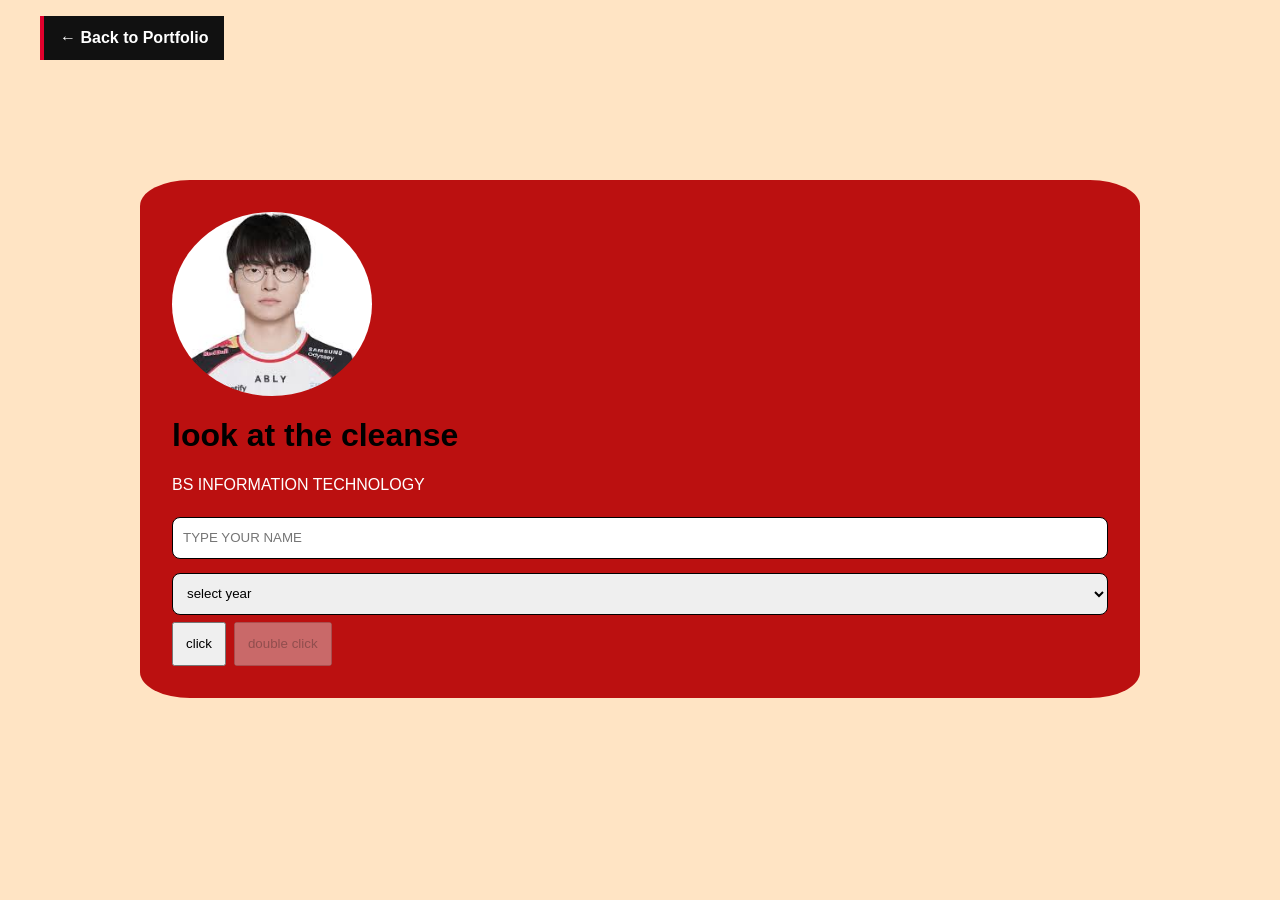
<file: delfin-portfolio/projects/look-at-the-cleanse/index.html>
<!DOCTYPE html>
<html lang="en">
<head>
  <meta charset="UTF-8">
  <meta name="viewport" content="width=device-width, initial-scale=1.0">
  <title>Look at the Cleanse | Portfolio Project</title>
  <link rel="stylesheet" href="style.css">
</head>
<body>
  <a class="back-to-portfolio" href="../../index.html#portfolio-project">&#8592; Back to Portfolio</a>

  <main class="project-container">
    <form class="form" id="student-form">
      <img src="image.png" class="prof" alt="Portrait shown in the Look at the Cleanse project" width="234" height="215">
      <h1 id="title">look at the cleanse</h1>
      <p>BS INFORMATION TECHNOLOGY</p>

      <input type="text" placeholder="TYPE YOUR NAME" id="textbox" aria-label="Type your name"><br>
      <select aria-label="Select year">
        <option value="">select year</option>
        <option value="1st">1st</option>
        <option value="2nd">2nd</option>
        <option value="3rd">3rd</option>
        <option value="4th">4th</option>
      </select>

      <div id="buttons">
        <button id="btn1" type="button">click</button>
        <button id="btn2" type="button" disabled title="No double-click action was included in the supplied project">double click</button>
      </div>
    </form>
  </main>
  <script src="script.js"></script>
</body>
</html>
</file>
<file: delfin-portfolio/projects/look-at-the-cleanse/style.css>
* {
  box-sizing: border-box;
}

body {
  margin: 0;
  display: flex;
  flex-direction: column;
  align-items: center;
  background-color: bisque;
  font-family: Arial, Helvetica, sans-serif;
}

.back-to-portfolio {
  align-self: flex-start;
  display: inline-flex;
  align-items: center;
  min-height: 44px;
  margin: 16px clamp(16px, 4vw, 40px) 0;
  padding: 9px 16px;
  background: #111;
  border-left: 4px solid #e2012d;
  color: #fff;
  font-weight: 700;
  text-decoration: none;
}
.back-to-portfolio:hover { background: #333; }
:focus-visible { outline: 3px solid #e2012d; outline-offset: 3px; }

.project-container {
  width: min(1000px, calc(100% - 32px));
  margin: clamp(20px, 10vw, 120px) auto;
}

.prof {
  display: block;
  width: 200px;
  max-width: 100%;
  height: auto;
  background: white;
  border-radius: 50%;
}

.course {
  margin-top: 0;
  color: #777;
}

input, select {
  width: 100%;
  height: 42px;
  margin: 7px 0;
  padding: 10px;
  border: 1px solid;
  border-radius: 8px;
}

form {
  background-color: rgb(187, 16, 16);
  width: 100%;
  border-radius: 5%;
  padding: clamp(16px, 4vw, 32px);
}

form p { color: #fff; }

#buttons { display: flex; flex-wrap: wrap; gap: 8px; }
#buttons button { min-height: 44px; padding: 6px 12px; cursor: pointer; }
#buttons button:disabled { cursor: not-allowed; }
</file>
